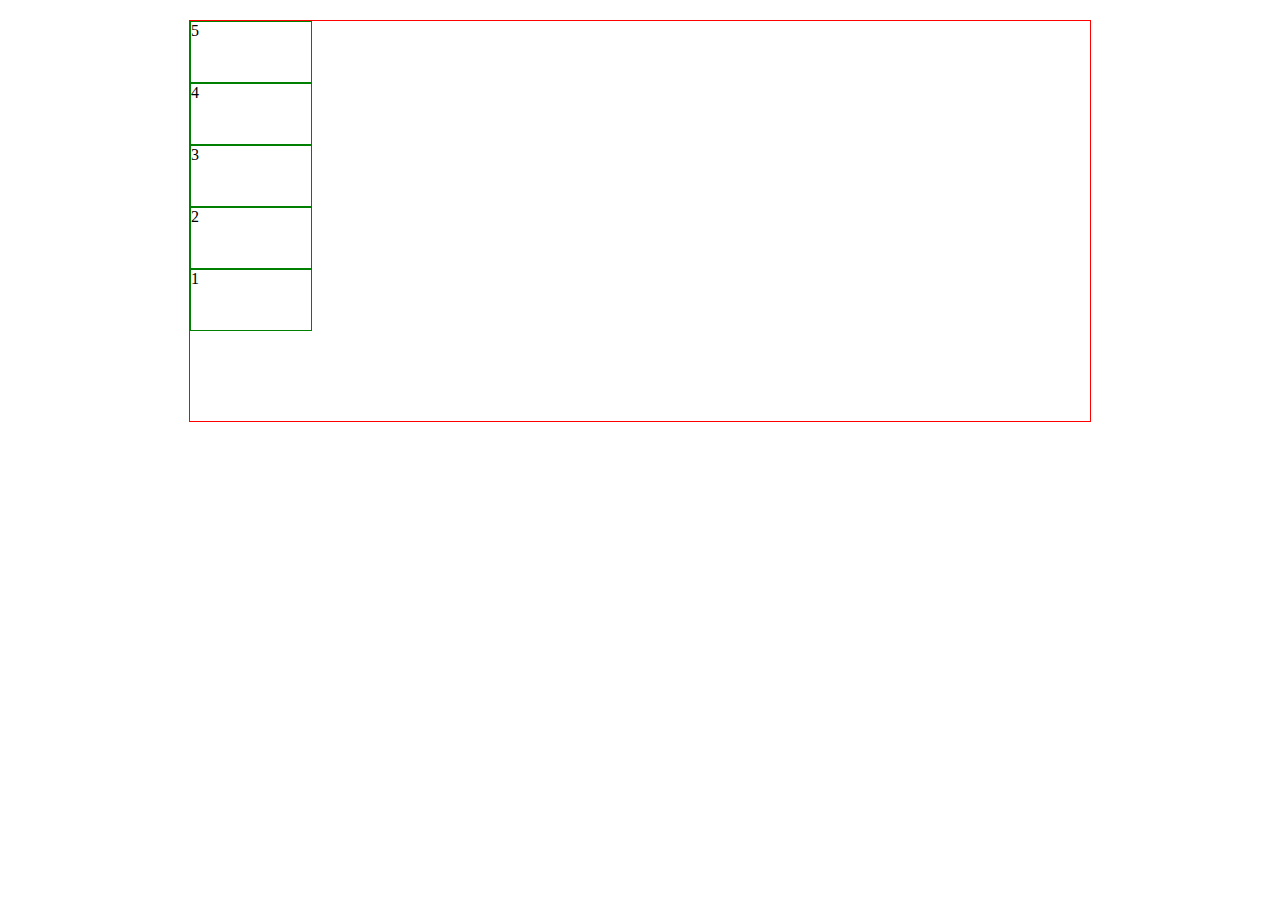
<file: css_3 выравнивание по главное оси/index.html>
<!DOCTYPE html>
<html lang="en">
<head>
	<meta charset="UTF-8">
	<meta http-equiv="X-UA-Compatible" content="IE=edge">
	<meta name="viewport" content="width=device-width, initial-scale=1.0">
	<link rel="stylesheet" href="css/style.css">
	<title>Document</title>
</head>
<body>
	<div class="warter">
		<div class="elem">1</div>
		<div class="elem">2</div>
		<div class="elem">3</div>
		<div class="elem">4</div>
		<div class="elem">5</div>
	</div>
</body>
</html>
</file>
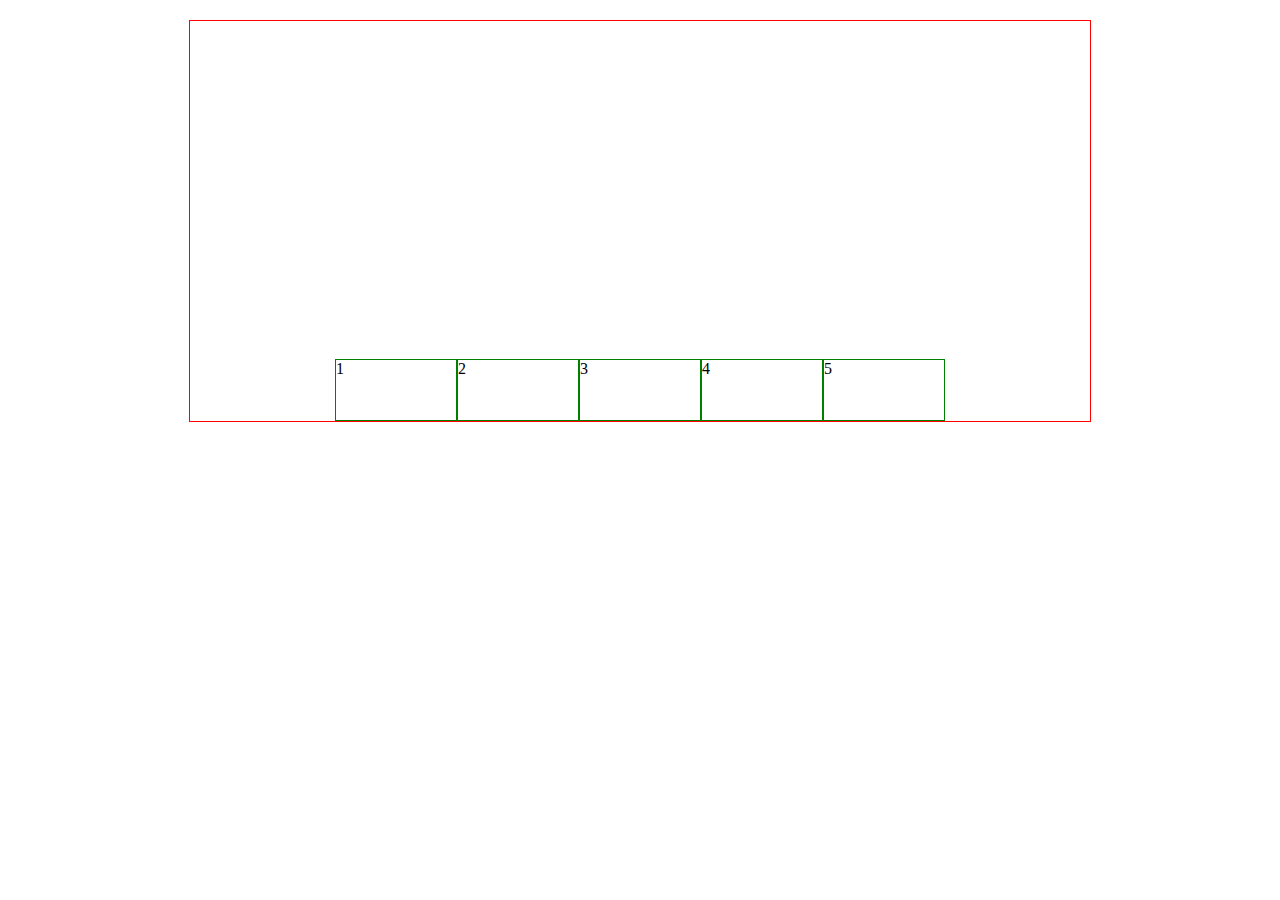
<file: css_4 выравнивание по поперечной оси/index.html>
<!DOCTYPE html>
<html lang="en">
<head>
	<meta charset="UTF-8">
	<meta http-equiv="X-UA-Compatible" content="IE=edge">
	<meta name="viewport" content="width=device-width, initial-scale=1.0">
	<link rel="stylesheet" href="css/style.css">
	<title>Document</title>
</head>
<body>
	<div class="wrapper">
		<div class="elem">1</div>
		<div class="elem">2</div>
		<div class="elem">3</div>
		<div class="elem">4</div>
		<div class="elem">5</div>
	</div>
</body>
</html>
</file>
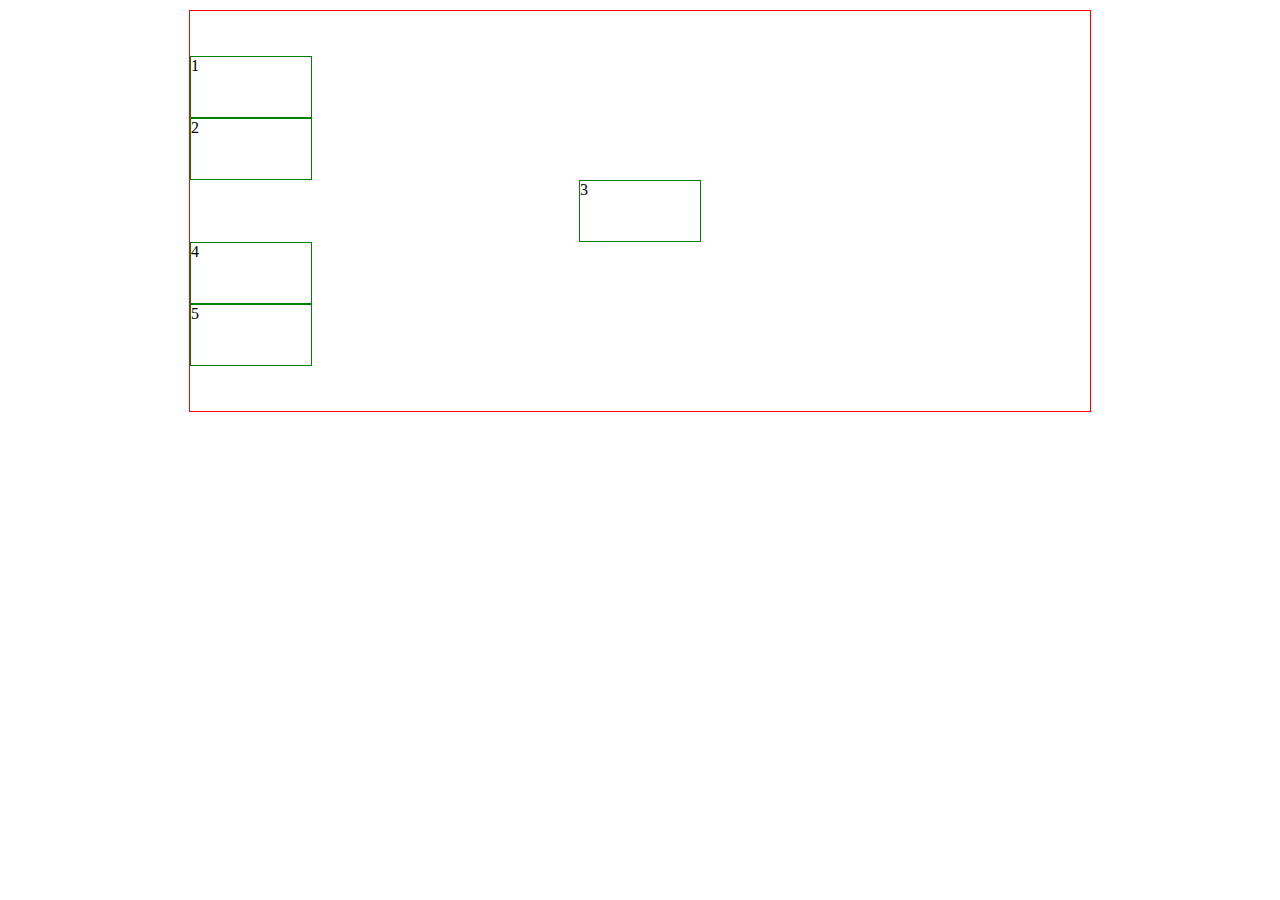
<file: css_8 выравнивание отдельного элемента/index.html>
<!DOCTYPE html>
<html lang="en">
<head>
	<meta charset="UTF-8">
	<meta http-equiv="X-UA-Compatible" content="IE=edge">
	<meta name="viewport" content="width=device-width, initial-scale=1.0">
	<link rel="stylesheet" href="css/style.css">
	<title>Document</title>
</head>
<body>
	<div class="wrapper">
		<div class="elem">1</div>
		<div class="elem">2</div>
		<div class="elem child">3</div>
		<div class="elem">4</div>
		<div class="elem">5</div>
	</div>
</body>
</html>
</file>
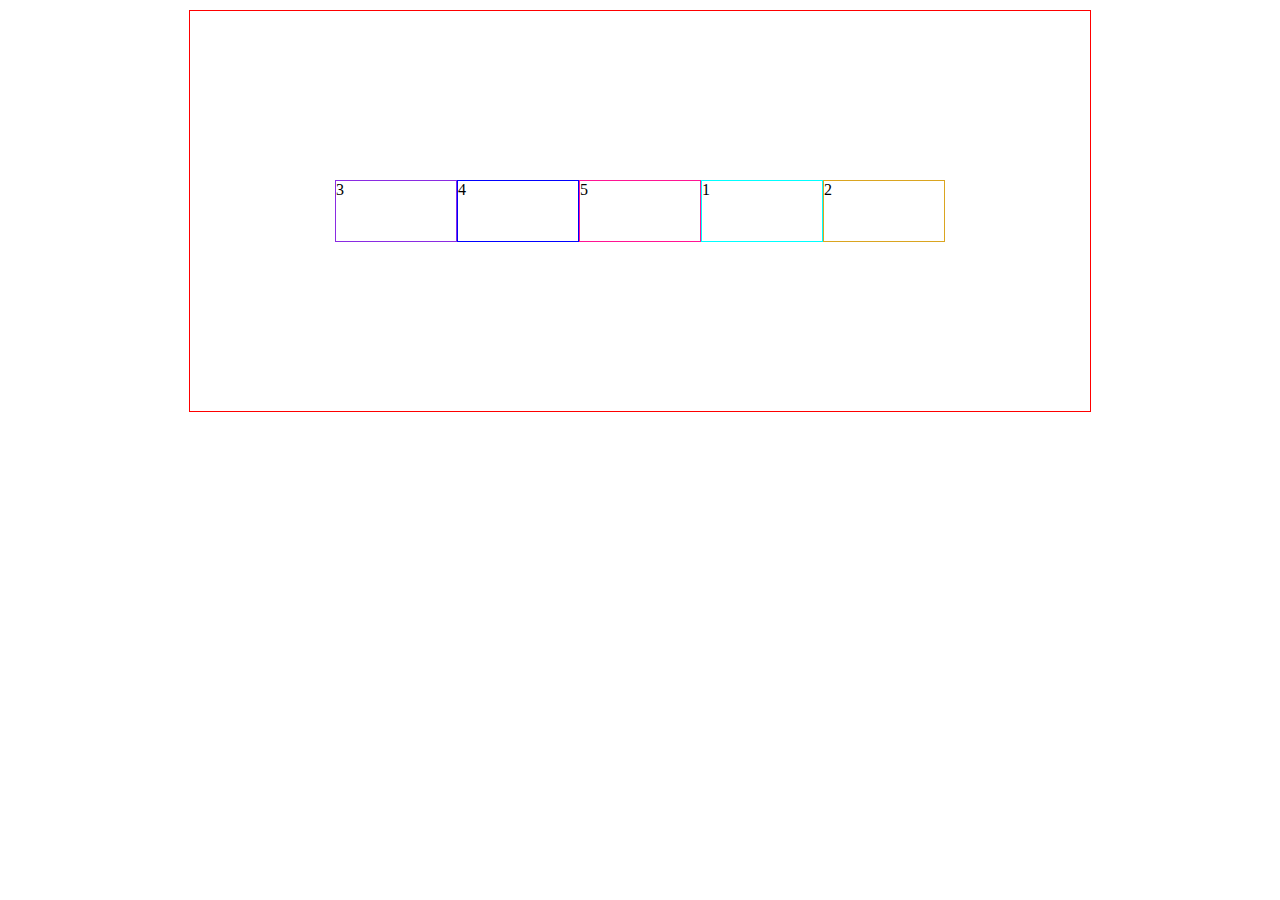
<file: css_9 порядок flex блоков/index.html>
<!DOCTYPE html>
<html lang="en">
<head>
	<meta charset="UTF-8">
	<meta http-equiv="X-UA-Compatible" content="IE=edge">
	<meta name="viewport" content="width=device-width, initial-scale=1.0">
	<link rel="stylesheet" href="css/style.css">
	<title>Document</title>
</head>
<body>
	<div class="parent">
		<div class="child elem1">1</div>
		<div class="child elem2">2</div>
		<div class="child elem3">3</div>
		<div class="child elem4">4</div>
		<div class="child elem5">5</div>
	</div>
</body>
</html>
</file>
<file: css_3 выравнивание по главное оси/css/style.css>
.warter{
	border: 1px solid red;
	margin: 20px auto;
	width: 900px;
	height: 400px;
	display: flex;
	flex-direction: row;
	/* главная ось слева направо */
	justify-content: flex-end;
	/* прижимаем блоки к концу оси. Для этого justify-content установим в значение flex-end: */
}

.elem{
	border: 1px solid green;
	width: 120px;
	height: 60px;
}




.warter{
	border: 1px solid red;
	margin: 20px auto;
	width: 900px;
	height: 400px;
	display: flex;
	flex-direction: column;
	/* главная ось сверху вниз */
	justify-content: flex-end;
	 /* блоки к концу главной оси */
}

.elem{
	border: 1px solid green;
	width: 120px;
	height: 60px;
}




.warter{
	border: 1px solid red;
	margin: 20px auto;
	width: 900px;
	height: 400px;
	display: flex;
	flex-direction: row-reverse;
	/* главная ось справа налево */
	justify-content: flex-start;
	/* блоки к началу главной оси */
}

.elem{
	border: 1px solid green;
	width: 120px;
	height: 60px;
}


.warter{
	border: 1px solid red;
	margin: 20px auto;
	width: 900px;
	height: 400px;
	display: flex;
	flex-direction: row-reverse;
	/* главная ось справа налево */
	justify-content: flex-end;
	/* блоки к концу главной оси */
}

.elem{
	border: 1px solid green;
	width: 120px;
	height: 60px;
}


.warter{
	border: 1px solid red;
	margin: 20px auto;
	width: 900px;
	height: 400px;
	display: flex;
	flex-direction: column-reverse;
	/* главная ось снизу вверх */
	justify-content: flex-end;
	 /* блоки к концу главной оси */
}

.elem{
	border: 1px solid green;
	width: 120px;
	height: 60px;
}
</file>
<file: css_4 выравнивание по поперечной оси/css/style.css>
/* Выравнивание флекс блоков по поперечной оси CSS */


/* Давайте теперь будем выравнивать блоки и по поперечной оси. Выравнивание по этой оси задается свойством align-items. Значение flex-start прижимает элементы к началу оси, а значение flex-end - к концу. */


/* Задача 1 */
.wrapper{
	border: 1px solid red;
	width: 900px;
	height: 400px;
	margin: 20px auto;

	display: flex;
	flex-direction:  column-reverse;     /* главная ось вниз, поперечная вправо */
	justify-content: flex-end; /* блоки к концу главной оси */
	align-items:     flex-end;   /* блоки к концу поперечной оси */
}

.elem{
	width: 120px;
	height: 60px;
	border: 1px solid green;
}

/* Задача 2 */
.wrapper{
	border: 1px solid red;
	width: 900px;
	height: 400px;
	margin: 20px auto;

	display: flex;
	flex-direction:  row-reverse;  /* главная ось налево, поперечная вверх */
	justify-content: flex-start; /* блоки к началу главной оси */
	align-items:     flex-end;   /* блоки к концу поперечной оси */
}


/* Задача 3 */
.elem{
	width: 120px;
	height: 60px;
	border: 1px solid green;
}


.wrapper{
	border: 1px solid red;
	width: 900px;
	height: 400px;
	margin: 20px auto;

	display: flex;
	flex-direction:  column-reverse; /* главная ось вверх, поперечная вправо */
	justify-content: flex-end;     /* блоки к концу главной оси */
	align-items:     flex-start;     /* блоки к началу поперечной оси */
}

/* Задача 4 */
.elem{
	width: 120px;
	height: 60px;
	border: 1px solid green;
}


.wrapper{
	border: 1px solid red;
	width: 900px;
	height: 400px;
	margin: 20px auto;

	display: flex;
	flex-direction:  column-reverse; /* главная ось вверх, поперечная вправо */
	justify-content: flex-end;     /* блоки к концу главной оси */
	align-items:     flex-end;     /* блоки к концу поперечной оси */
}


/* Задача 5 */
.elem{
	width: 120px;
	height: 60px;
	border: 1px solid green;
}


.wrapper{
	border: 1px solid red;
	width: 900px;
	height: 400px;
	margin: 20px auto;

	display: flex;
	flex-direction:  row;        /* главная ось направо, поперечная вниз */
	justify-content: flex-start; /* блоки к началу главной оси */
	align-items:     flex-end;   /* блоки к концу поперечной оси */
}


/* Задача 6 */
.elem{
	width: 120px;
	height: 60px;
	border: 1px solid green;
}


.wrapper{
	border: 1px solid red;
	width: 900px;
	height: 400px;
	margin: 20px auto;

	display: flex;
	flex-direction:  row;        /* главная ось направо, поперечная вниз */
	justify-content: center; /* блоки к центру главной оси */
	align-items:     flex-start;   /* блоки к началу поперечной оси */
}


/* Задача 7 */
.elem{
	width: 120px;
	height: 60px;
	border: 1px solid green;
}


.wrapper{
	border: 1px solid red;
	width: 900px;
	height: 400px;
	margin: 20px auto;

	display: flex;
	flex-direction:  row;        /* главная ось направо, поперечная вниз */
	justify-content: center; /* блоки к центру главной оси */
	align-items:flex-end;   /* блоки к концу поперечной оси */
}
</file>
<file: css_8 выравнивание отдельного элемента/css/style.css>
/* 				Выравнивание отдельного элемента в flex модели
Следующие свойства, которые мы с вами изучим, задаются уже не родителю флекс-элементов, а самим элементам. Давайте рассмотрим свойство aling-self, которое выраванивает отдельный блок по поперечной оси.

Пусть у нас есть флекс-блоки, выстроенные в ряд. Выровняем их по центру по вертикали, задав align-items в значении center, а второму элементу дадим дополнительный класс elem и для него зададим другое выравнивание, например, прижмем его к верхнему краю.

Для этого нашему элементу с классом elem установим свойство aling-self в значение flex-start: */

.wrapper{
	width: 900px;
	height: 400px;
	border: 1px solid red;
	margin: 10px auto;

	display: flex;
	flex-direction: row;
	/* Направление, в котором блоки будут располагаться в строку */

	justify-content: center;
	/* Выравнивание элементов по центру */

	align-items: center;
	/* Центрировать элементы в поперечной оси */


}

.elem{
	border: 1px solid green;
	width: 120px;
	/* height: 60px; */
}

.child{
	align-self: flex-end;
	/* помещает гибкий элемент в конец */
}

/* задача 2 */

.wrapper{
	display: flex;
	flex-direction: row;
	/* Направление, в котором блоки будут располагаться в строку */

	justify-content: center;
	/* Выравнивание элементов по центру */

	align-items: stretch;
	/* Растянуть предметы, чтобы соответствовать */

}


.elem{
	border: 1px solid green;
	width: 120px;
}

.child{
	align-self: center;
	/* помещает гибкий элемент в центр */

	width: 120px;
}


/* задача 3 */

.wrapper{
	display: flex;
	flex-direction: column;
	/* Направление, в котором блоки будут располагаться вертикально */

	
	justify-content: center;
	/* Выравнивание элементов по центру */


	align-items: flex-start;

}

.elem{
	width: 120px;
	height: 60px;
}

.child{
	align-self: center;
	/* помещает гибкий элемент в центр */
}
</file>
<file: css_9 порядок flex блоков/css/style.css>
/* Для этого существует свойство order, которое задает порядок следования конкретных элементов по следующему правилу: у кого больше значение, тот стоит ближе к концу оси, а у кого он меньше - тот стоит ближе к началу.

Значением свойство может принимать положительное или отрицательное число. По умолчанию все элементы следуют друг за другом, это значит, что order у них нулевой. */


.parent	{
	display: flex;
	flex-direction: row;
	/* Направление, в котором блоки будут располагаться в строку */

	justify-content: center;
	/* Выравнивание элементов по центру */

	align-items: center;
	/* Центрировать элементы в поперечной оси */

	margin: 10px auto;
	width: 900px;
	height: 400px;
	border: 1px solid red;
}
.child {
	width: 120px;
	height: 60px;
	border: 1px solid green;
}

.elem1{
	border: 1px solid aqua;
	order: 2;
}

.elem2{
	border: 1px solid goldenrod;
	order:4;
}

.elem3{
	border: 1px solid blueviolet;
	border:5 ;
}

.elem4{
	border:1px solid blue;
	border:1 ;
}

.elem5{
border: 1px solid deeppink;
/* r воздействует только на визуальный порядок элементов, но не логический порядок или табуляцию. order не должен применяться к невизуальным медиаданным, таким как речь. */
border: 4;
}
</file>
